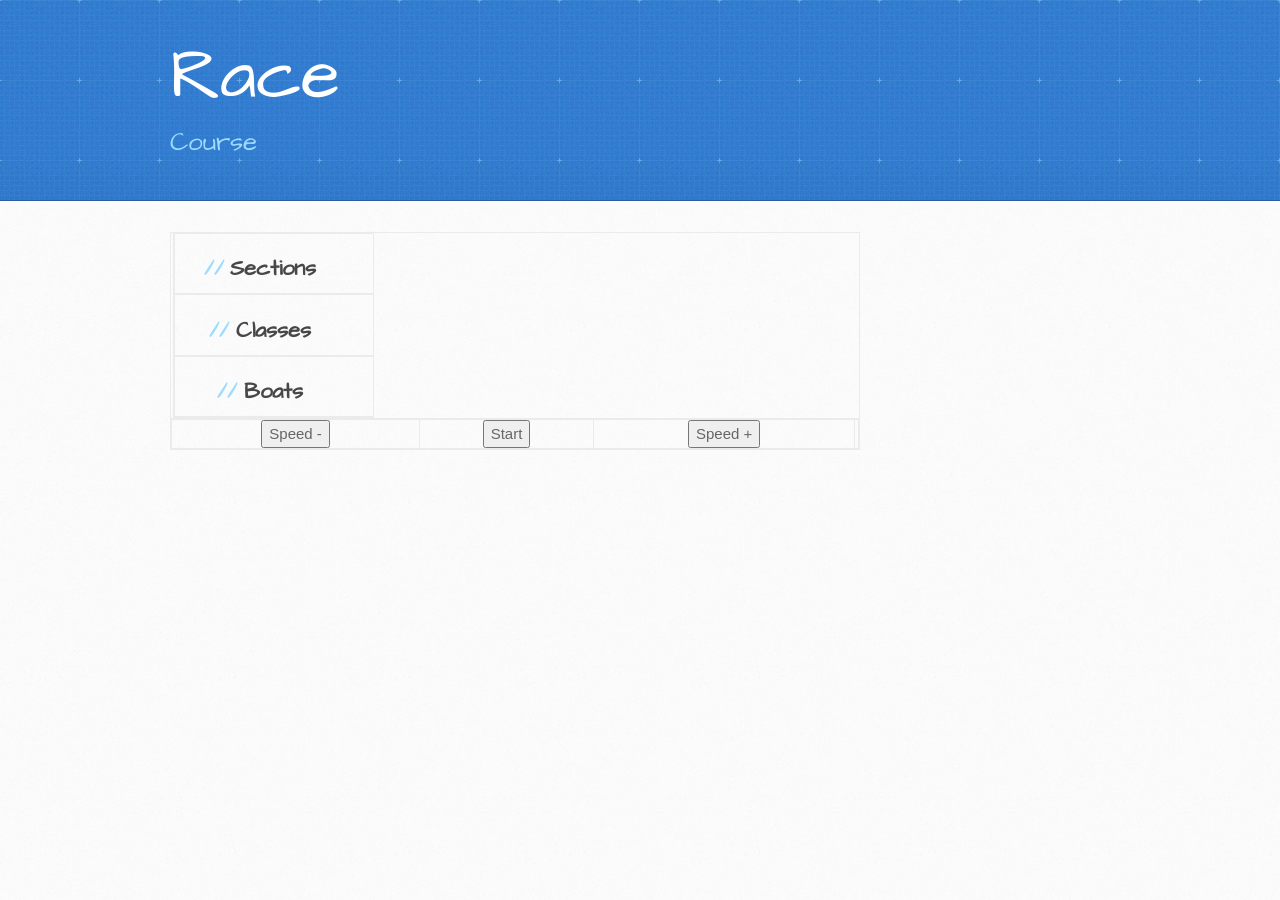
<file: races/2016-05-18/index.html>
<!DOCTYPE html>
<html>
   <head>
      <script src="https://d3js.org/d3.v3.min.js"></script>	
	  <meta charset='utf-8'>
      <meta http-equiv="X-UA-Compatible" content="chrome=1">
      <meta name="viewport" content="width=device-width, initial-scale=1, maximum-scale=1">
      <link href='https://fonts.googleapis.com/css?family=Architects+Daughter' rel='stylesheet' type='text/css'>
      <link rel="stylesheet" type="text/css" href="../../stylesheets/stylesheet.css" media="screen">
      <link rel="stylesheet" type="text/css" href="../../stylesheets/github-light.css" media="screen">
      <link rel="stylesheet" type="text/css" href="../../stylesheets/print.css" media="print">
      <link rel="stylesheet" type="text/css" href="../../stylesheets/d3.slider.css" /> 
      <link rel="stylesheet" type="text/css" href="../../stylesheets/page.css" />
	  
	  <!--[if lt IE 9]>
      <script src="//html5shiv.googlecode.com/svn/trunk/html5.js"></script>
      <![endif]-->
	  <title></title>
   </head>
   <meta charset="utf-8">
   <style>
      
      svg {
      font: 10px sans-serif;
      shape-rendering: crispEdges;
      }
      rect {
      fill: #ddd;
      }
      .axis path,
      .axis line {
      fill: none;
      stroke: #fff;
      }
   </style>
   <body>
      <header>
        <div class="inner">
          <h1>Race</h1>
          <h2>Course</h2>
        </div>
      </header>
      <script type="text/javascript" src="../../javascripts/d3.slider.js"></script>
      <script type="text/javascript" src="../../javascripts/chart.js"></script>
      <div id="content-wrapper">
      <div class="inner clearfix">
        <section id="main-content">
		<table class="center">
        <tr>
          <td>
            <div id="chart"></div>
          </td>
          <td>
            <table style="border: 1px solid black; table-layout: fixed; width: 200px;">
                <tr>
                    <td><h2>Sections</h2></td>
                </tr>
                <tr>
                    <td><div id="sections"></div></td>
                </tr>
                <tr>
                  <td><h2>Classes</h2></td>
                </tr>
                <tr>
                    <td><div id="classes"></div></td>
                </tr>
                <tr>
                  <td><h2>Boats</h2></td>
                </tr>
                <tr>
                    <td><div id="boats"></div></td>
                </tr>
            </table>
          </td>
        </tr>
        <tr>
            <td colspan="2">
                <table>
                    <tr>
                        <td>
                            <div id="slowdiv"><button id="slowbtn" onClick="SlowSpeed()">Speed -</button>
                            </div>
                        </td>
                        <td>
                            <div id="startdiv"><button id="startbtn" onClick="ToogleTimer()">Start</button></div>
                        </td>
                        <td>
                            <div id="slowdiv"><button id="slowbtn" onClick="AccelerateSpeed()">Speed +</button></div>
                        </td>
                        <td></td>
                    </tr>
                </table>
                <div id="slider"></div>
            </td>
        </tr>
      </table>
	  </section>
      </div>
    </div>
   </body>
</html>
</file>
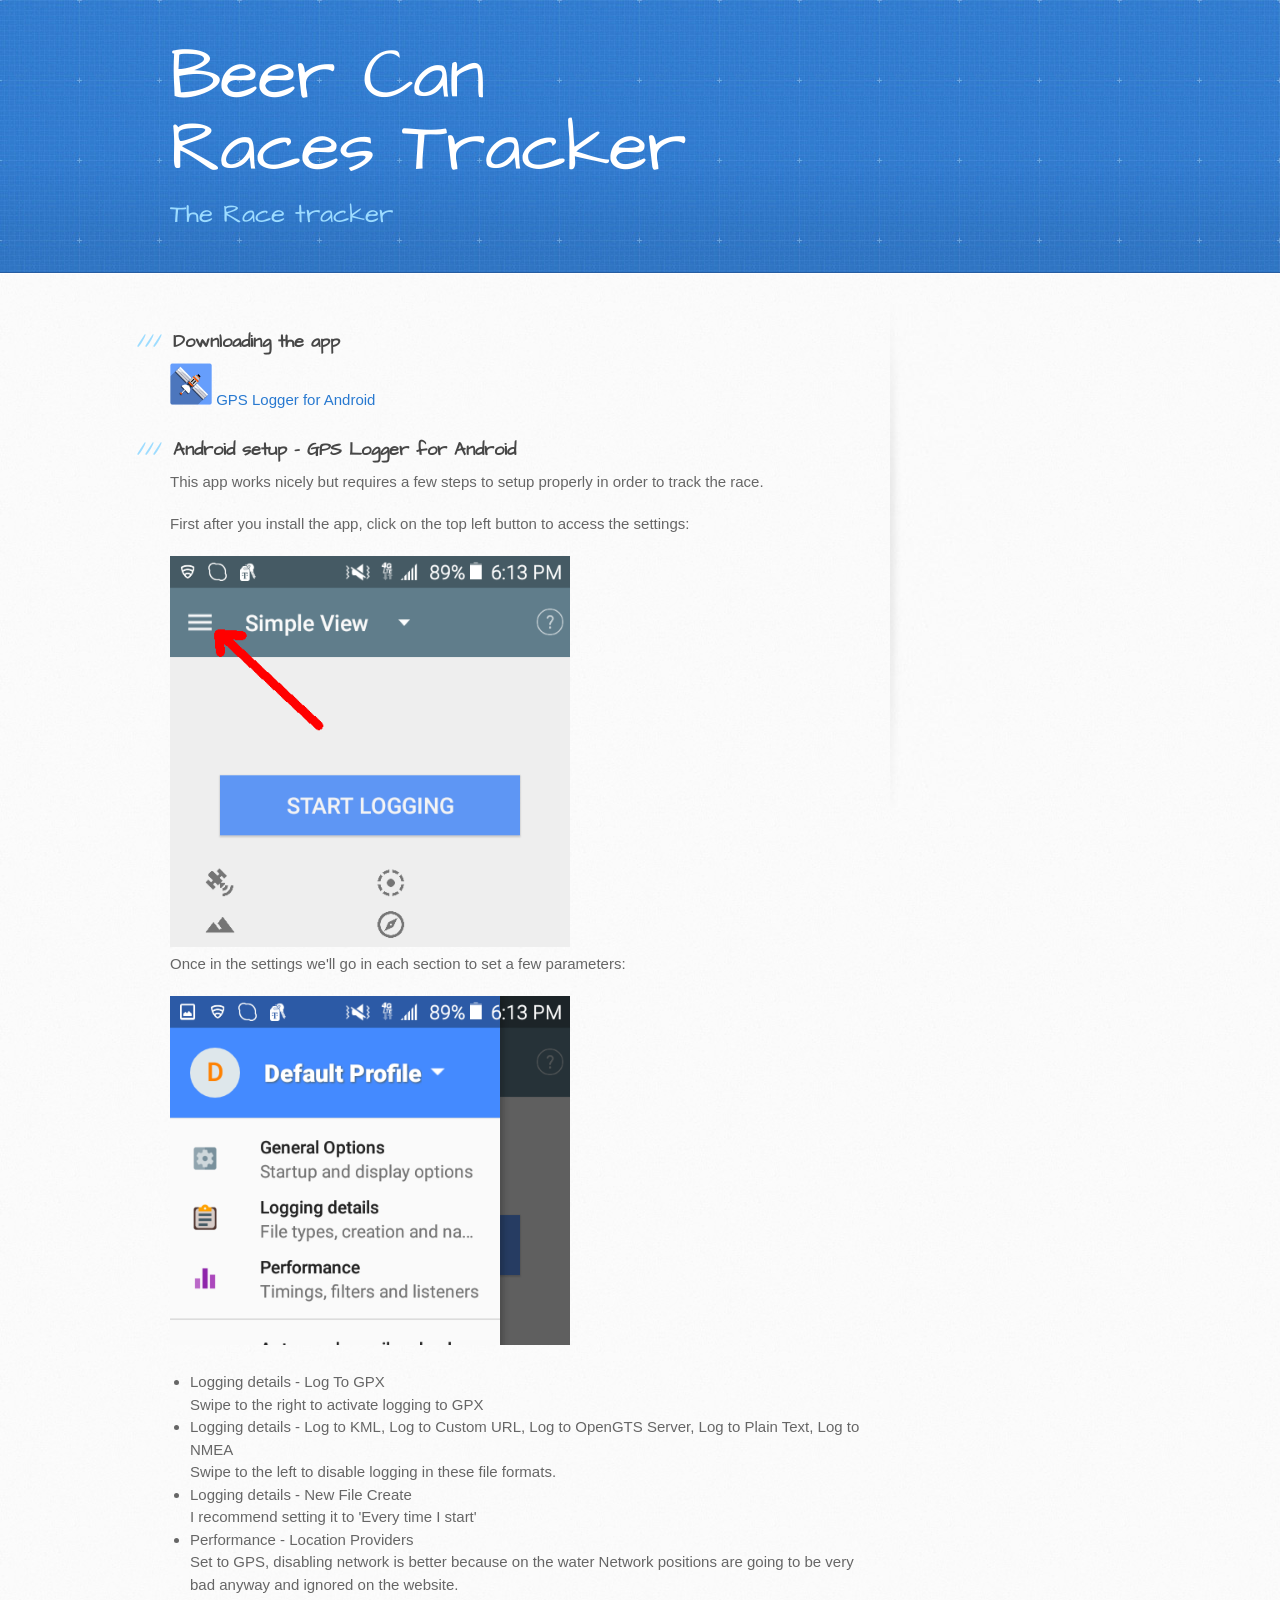
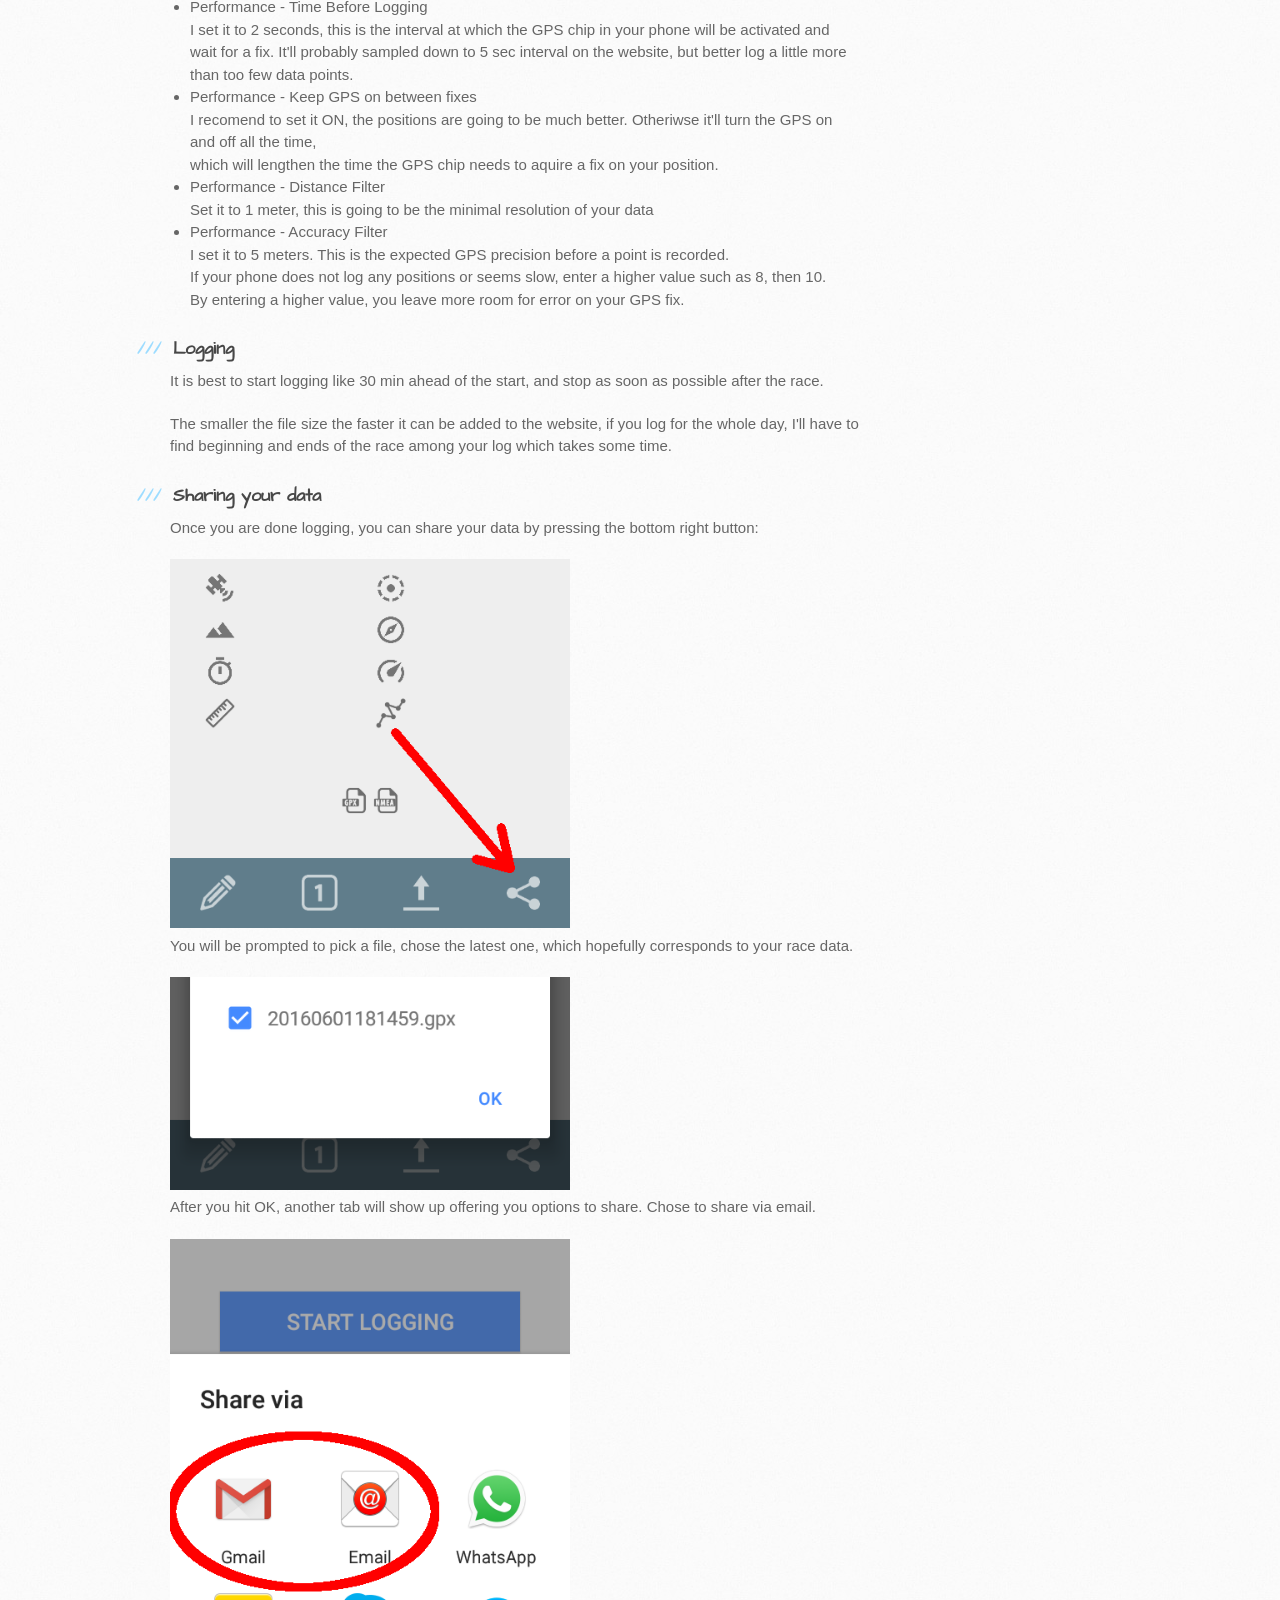
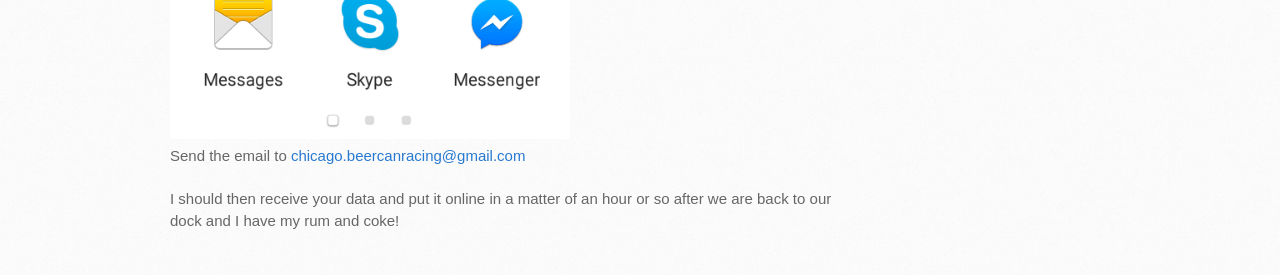
<file: android.html>
<!DOCTYPE html>
<html>
    <head>
        <meta charset='utf-8'>
        <meta http-equiv="X-UA-Compatible" content="chrome=1">
        <meta name="viewport" content="width=device-width, initial-scale=1, maximum-scale=1">
        <link href='https://fonts.googleapis.com/css?family=Architects+Daughter' rel='stylesheet' type='text/css'>
        <link rel="stylesheet" type="text/css" href="stylesheets/stylesheet.css" media="screen">
        <link rel="stylesheet" type="text/css" href="stylesheets/github-light.css" media="screen">
        <link rel="stylesheet" type="text/css" href="stylesheets/print.css" media="print">

        <!--[if lt IE 9]>
        <script src="//html5shiv.googlecode.com/svn/trunk/html5.js"></script>
        <![endif]-->

        <title>Beer Can Races Tracker by chicago-beercanracing</title>
    </head>

    <body>
        <header>
            <div class="inner">
                <h1>Beer Can Races Tracker</h1>
                <h2>The Race tracker</h2>
            </div>
        </header>

        <div id="content-wrapper">
            <div class="inner clearfix">
                <section id="main-content">
                    <h3>
                      <a id="welcome-to-the-chicago-beer-can-races-tracker" class="anchor" href="#welcome-to-the-chicago-beer-$
                        <span aria-hidden="true" class="octicon octicon-link"></span>
                      </a>Downloading the app
                    </h3>
                    <p><a href="https://play.google.com/store/apps/details?id=com.mendhak.gpslogger&hl=en"><img src="images/trackForAndroid.webp" height="42" width="42"> GPS Logger for Android</a></p>                                                                                   
                    <h3>
                        <a id="welcome-to-the-chicago-beer-can-races-tracker" class="anchor" href="#welcome-to-the-chicago-beer-can-races-tracker" aria-hidden="true">
                            <span aria-hidden="true" class="octicon octicon-link"></span>
                        </a>Android setup - GPS Logger for Android
                    </h3>
                    <p>This app works nicely but requires a few steps to setup properly in order to track the race.</p>
                    <p>First after you install the app, click on the top left button to access the settings:</p>
                    <img src="images/android-main.png" width="400px" alt="top left button">
                    <p>Once in the settings we'll go in each section to set a few parameters:</p>
                    <img src="images/android-menu.png" width="400px" alt="settings menu">
                    <p>
                        <ul>
                            <li>Logging details - Log To GPX<br>
                            Swipe to the right to activate logging to GPX</li>
                            <li>Logging details - Log to KML, Log to Custom URL, Log to OpenGTS Server, Log to Plain Text, Log to NMEA<br>
                            Swipe to the left to disable logging in these file formats.</li>
                            <li>Logging details - New File Create<br>
                            I recommend setting it to 'Every time I start'</li>
                            <li>Performance - Location Providers<br>
                            Set to GPS, disabling network is better because on the water Network positions are going to be very bad anyway and ignored on the website.</li>
                            <li>Performance - Time Before Logging<br>
                            I set it to 2 seconds, this is the interval at which the GPS chip in your phone will be activated and wait for a fix.
                            It'll probably sampled down to 5 sec interval on the website, but better log a little more than too few data points. </li>
                            <li>Performance - Keep GPS on between fixes<br>
                            I recomend to set it ON, the positions are going to be much better. Otheriwse it'll turn the GPS on and off all the time, <br>which will lengthen the time the GPS chip needs to aquire a fix on your position.</li>
                            <li>Performance - Distance Filter<br>
                            Set it to 1 meter, this is going to be the minimal resolution of your data</li>
                            <li>Performance - Accuracy Filter<br>
                                I set it to 5 meters. This is the expected GPS precision before a point is recorded.<br>
                                If your phone does not log any positions or seems slow, enter a higher value such as 8, then 10.<br>
                                By entering a higher value, you leave more room for error on your GPS fix.
                            </li>
                        </ul>
                    </p>
                    <h3>
                        <a id="welcome-to-the-chicago-beer-can-races-tracker" class="anchor" href="#welcome-to-the-chicago-beer-can-races-tracker" aria-hidden="true">
                            <span aria-hidden="true" class="octicon octicon-link"></span>
                        </a>Logging
                    </h3>
                    <p>It is best to start logging like 30 min ahead of the start, and stop as soon as possible after the race.</p>
                    <p>The smaller the file size the faster it can be added to the website, if you log for the whole day, I'll have to find beginning and ends of the race among your log which takes some time.</a>
                    <h3>
                        <a id="welcome-to-the-chicago-beer-can-races-tracker" class="anchor" href="#welcome-to-the-chicago-beer-can-races-tracker" aria-hidden="true">
                            <span aria-hidden="true" class="octicon octicon-link"></span>
                        </a>Sharing your data
                    </h3>
                    <p>Once you are done logging, you can share your data by pressing the bottom right button:</p>
                    <img src="images/android-share.png" width="400px" alt="Share Button">
                    <p>You will be prompted to pick a file, chose the latest one, which hopefully corresponds to your race data.</p>
                    <img src="images/android-pickfile.png" width="400px" alt="File Picking">
                    <p>After you hit OK, another tab will show up offering you options to share. Chose to share via email.</p>
                    <img src="images/android-email.png" width="400px" alt="Email Send">
                    <p>Send the email to <a href="mailto:chicago.beercanracing@gmail.com">chicago.beercanracing@gmail.com</a>
                    <p>I should then receive your data and put it online in a matter of an hour or so after we are back to our dock and I have my rum and coke!</p>                                               
                  </section>
                <aside id="sidebar"></aside>
            </div>
        </div>
    </body>
</html>
</file>
<file: stylesheets/github-light.css>
/*
The MIT License (MIT)

Copyright (c) 2015 GitHub, Inc.

Permission is hereby granted, free of charge, to any person obtaining a copy
of this software and associated documentation files (the "Software"), to deal
in the Software without restriction, including without limitation the rights
to use, copy, modify, merge, publish, distribute, sublicense, and/or sell
copies of the Software, and to permit persons to whom the Software is
furnished to do so, subject to the following conditions:

The above copyright notice and this permission notice shall be included in all
copies or substantial portions of the Software.

THE SOFTWARE IS PROVIDED "AS IS", WITHOUT WARRANTY OF ANY KIND, EXPRESS OR
IMPLIED, INCLUDING BUT NOT LIMITED TO THE WARRANTIES OF MERCHANTABILITY,
FITNESS FOR A PARTICULAR PURPOSE AND NONINFRINGEMENT. IN NO EVENT SHALL THE
AUTHORS OR COPYRIGHT HOLDERS BE LIABLE FOR ANY CLAIM, DAMAGES OR OTHER
LIABILITY, WHETHER IN AN ACTION OF CONTRACT, TORT OR OTHERWISE, ARISING FROM,
OUT OF OR IN CONNECTION WITH THE SOFTWARE OR THE USE OR OTHER DEALINGS IN THE
SOFTWARE.

*/

.pl-c /* comment */ {
  color: #969896;
}

.pl-c1      /* constant, markup.raw, meta.diff.header, meta.module-reference, meta.property-name, support, support.constant, support.variable, variable.other.constant */,
.pl-s .pl-v /* string variable */ {
  color: #0086b3;
}

.pl-e  /* entity */,
.pl-en /* entity.name */ {
  color: #795da3;
}

.pl-s .pl-s1 /* string source */,
.pl-smi      /* storage.modifier.import, storage.modifier.package, storage.type.java, variable.other, variable.parameter.function */ {
  color: #333;
}

.pl-ent /* entity.name.tag */ {
  color: #63a35c;
}

.pl-k /* keyword, storage, storage.type */ {
  color: #a71d5d;
}

.pl-pds              /* punctuation.definition.string, string.regexp.character-class */,
.pl-s                /* string */,
.pl-s .pl-pse .pl-s1 /* string punctuation.section.embedded source */,
.pl-sr               /* string.regexp */,
.pl-sr .pl-cce       /* string.regexp constant.character.escape */,
.pl-sr .pl-sra       /* string.regexp string.regexp.arbitrary-repitition */,
.pl-sr .pl-sre       /* string.regexp source.ruby.embedded */ {
  color: #183691;
}

.pl-v /* variable */ {
  color: #ed6a43;
}

.pl-id /* invalid.deprecated */ {
  color: #b52a1d;
}

.pl-ii /* invalid.illegal */ {
  background-color: #b52a1d;
  color: #f8f8f8;
}

.pl-sr .pl-cce /* string.regexp constant.character.escape */ {
  color: #63a35c;
  font-weight: bold;
}

.pl-ml /* markup.list */ {
  color: #693a17;
}

.pl-mh        /* markup.heading */,
.pl-mh .pl-en /* markup.heading entity.name */,
.pl-ms        /* meta.separator */ {
  color: #1d3e81;
  font-weight: bold;
}

.pl-mq /* markup.quote */ {
  color: #008080;
}

.pl-mi /* markup.italic */ {
  color: #333;
  font-style: italic;
}

.pl-mb /* markup.bold */ {
  color: #333;
  font-weight: bold;
}

.pl-md /* markup.deleted, meta.diff.header.from-file */ {
  background-color: #ffecec;
  color: #bd2c00;
}

.pl-mi1 /* markup.inserted, meta.diff.header.to-file */ {
  background-color: #eaffea;
  color: #55a532;
}

.pl-mdr /* meta.diff.range */ {
  color: #795da3;
  font-weight: bold;
}

.pl-mo /* meta.output */ {
  color: #1d3e81;
}
</file>
<file: stylesheets/print.css>
html, body, div, span, applet, object, iframe,
h1, h2, h3, h4, h5, h6, p, blockquote, pre,
a, abbr, acronym, address, big, cite, code,
del, dfn, em, img, ins, kbd, q, s, samp,
small, strike, strong, sub, sup, tt, var,
b, u, i, center,
dl, dt, dd, ol, ul, li,
fieldset, form, label, legend,
table, caption, tbody, tfoot, thead, tr, th, td,
article, aside, canvas, details, embed,
figure, figcaption, footer, header, hgroup,
menu, nav, output, ruby, section, summary,
time, mark, audio, video {
  padding: 0;
  margin: 0;
  font: inherit;
  font-size: 100%;
  vertical-align: baseline;
  border: 0;
}
/* HTML5 display-role reset for older browsers */
article, aside, details, figcaption, figure,
footer, header, hgroup, menu, nav, section {
  display: block;
}
body {
  line-height: 1;
}
ol, ul {
  list-style: none;
}
blockquote, q {
  quotes: none;
}
blockquote:before, blockquote:after,
q:before, q:after {
  content: '';
  content: none;
}
table {
  border-spacing: 0;
  border-collapse: collapse;
}
body {
  font-family: 'Helvetica Neue', Helvetica, Arial, serif;
  font-size: 13px;
  line-height: 1.5;
  color: #000;
}

a {
  font-weight: bold;
  color: #d5000d;
}

header {
  padding-top: 35px;
  padding-bottom: 10px;
}

header h1 {
  font-size: 48px;
  font-weight: bold;
  line-height: 1.2;
  color: #303030;
  letter-spacing: -1px;
}

header h2 {
  font-size: 24px;
  font-weight: normal;
  line-height: 1.3;
  color: #aaa;
  letter-spacing: -1px;
}
#downloads {
  display: none;
}
#main_content {
  padding-top: 20px;
}

code, pre {
  margin-bottom: 30px;
  font-family: Monaco, "Bitstream Vera Sans Mono", "Lucida Console", Terminal;
  font-size: 12px;
  color: #222;
}

code {
  padding: 0 3px;
}

pre {
  padding: 20px;
  overflow: auto;
  border: solid 1px #ddd;
}
pre code {
  padding: 0;
}

ul, ol, dl {
  margin-bottom: 20px;
}


/* COMMON STYLES */

table {
  width: 100%;
  border: 1px solid #ebebeb;
}

th {
  font-weight: 500;
}

td {
  font-weight: 300;
  text-align: center;
  border: 1px solid #ebebeb;
}

form {
  padding: 20px;
  background: #f2f2f2;

}


/* GENERAL ELEMENT TYPE STYLES */

h1 {
  font-size: 2.8em;
}

h2 {
  margin-bottom: 8px;
  font-size: 22px;
  font-weight: bold;
  color: #303030;
}

h3 {
  margin-bottom: 8px;
  font-size: 18px;
  font-weight: bold;
  color: #d5000d;
}

h4 {
  font-size: 16px;
  font-weight: bold;
  color: #303030;
}

h5 {
  font-size: 1em;
  color: #303030;
}

h6 {
  font-size: .8em;
  color: #303030;
}

p {
  margin-bottom: 20px;
  font-weight: 300;
}

a {
  text-decoration: none;
}

p a {
  font-weight: 400;
}

blockquote {
  padding: 0 0 0 30px;
  margin-bottom: 20px;
  font-size: 1.6em;
  border-left: 10px solid #e9e9e9;
}

ul li {
  padding-left: 20px;
  list-style-position: inside;
  list-style: disc;
}

ol li {
  padding-left: 3px;
  list-style-position: inside;
  list-style: decimal;
}

dl dd {
  font-style: italic;
  font-weight: 100;
}

footer {
  padding-top: 20px;
  padding-bottom: 30px;
  margin-top: 40px;
  font-size: 13px;
  color: #aaa;
}

footer a {
  color: #666;
}

/* MISC */
.clearfix:after {
  display: block;
  height: 0;
  clear: both;
  visibility: hidden;
  content: '.';
}

.clearfix {display: inline-block;}
* html .clearfix {height: 1%;}
.clearfix {display: block;}
</file>
<file: stylesheets/d3.slider.css>
.d3-slider {
    position: relative;
    font-family: Verdana,Arial,sans-serif;
    font-size: 1.1em;
    border: 1px solid #aaaaaa;
    z-index: 2;
}

.d3-slider-horizontal {
    height: .8em;
}  

.d3-slider-vertical {
    width: .8em;
    height: 100px;
}      

.d3-slider-handle {
    position: absolute;
    width: 1.2em;
    height: 1.2em;
    border: 1px solid #d3d3d3;
    border-radius: 4px;
    background: #eee;
    background: linear-gradient(to bottom, #eee 0%, #ddd 100%);
    z-index: 3;
}

.d3-slider-handle:hover {
    border: 1px solid #999999;
}

.d3-slider-horizontal .d3-slider-handle {
    top: -.3em;
    margin-left: -.6em;
}

.d3-slider-axis {
    position: relative;
    z-index: 1;    
}

.d3-slider-axis-bottom {
    top: .8em;
}

.d3-slider-axis-right {
    left: .8em;
}

.d3-slider-axis path {
    stroke-width: 0;
    fill: none;
}

.d3-slider-axis line {
    fill: none;
    stroke: #aaa;
    shape-rendering: crispEdges;
}

.d3-slider-axis text {
    font-size: 11px;
}

.d3-slider-vertical .d3-slider-handle {
    left: -.25em;
    margin-left: 0;
    margin-bottom: -.6em;      
}
</file>
<file: stylesheets/page.css>
table.center {
    margin-left:auto; 
    margin-right:auto;
}
</file>
<file: stylesheets/stylesheet.css>
/*! normalize.css v3.0.2 | MIT License | git.io/normalize */

/**
 * 1. Set default font family to sans-serif.
 * 2. Prevent iOS text size adjust after orientation change, without disabling
 *    user zoom.
 */

html {
  font-family: sans-serif; /* 1 */
  -webkit-text-size-adjust: 100%; /* 2 */
  -ms-text-size-adjust: 100%; /* 2 */
}

/**
 * Remove default margin.
 */

body {
  margin: 0;
}

/* HTML5 display definitions
   ========================================================================== */

/**
 * Correct `block` display not defined for any HTML5 element in IE 8/9.
 * Correct `block` display not defined for `details` or `summary` in IE 10/11
 * and Firefox.
 * Correct `block` display not defined for `main` in IE 11.
 */

article,
aside,
details,
figcaption,
figure,
footer,
header,
hgroup,
main,
menu,
nav,
section,
summary {
  display: block;
}

/**
 * 1. Correct `inline-block` display not defined in IE 8/9.
 * 2. Normalize vertical alignment of `progress` in Chrome, Firefox, and Opera.
 */

audio,
canvas,
progress,
video {
  display: inline-block; /* 1 */
  vertical-align: baseline; /* 2 */
}

/**
 * Prevent modern browsers from displaying `audio` without controls.
 * Remove excess height in iOS 5 devices.
 */

audio:not([controls]) {
  display: none;
  height: 0;
}

/**
 * Address `[hidden]` styling not present in IE 8/9/10.
 * Hide the `template` element in IE 8/9/11, Safari, and Firefox < 22.
 */

[hidden],
template {
  display: none;
}

/* Links
   ========================================================================== */

/**
 * Remove the gray background color from active links in IE 10.
 */

a {
  background-color: transparent;
}

/**
 * Improve readability when focused and also mouse hovered in all browsers.
 */

a:active,
a:hover {
  outline: 0;
}

/* Text-level semantics
   ========================================================================== */

/**
 * Address styling not present in IE 8/9/10/11, Safari, and Chrome.
 */

abbr[title] {
  border-bottom: 1px dotted;
}

/**
 * Address style set to `bolder` in Firefox 4+, Safari, and Chrome.
 */

b,
strong {
  font-weight: bold;
}

/**
 * Address styling not present in Safari and Chrome.
 */

dfn {
  font-style: italic;
}

/**
 * Address variable `h1` font-size and margin within `section` and `article`
 * contexts in Firefox 4+, Safari, and Chrome.
 */

h1 {
  margin: 0.67em 0;
  font-size: 2em;
}

/**
 * Address styling not present in IE 8/9.
 */

mark {
  color: #000;
  background: #ff0;
}

/**
 * Address inconsistent and variable font size in all browsers.
 */

small {
  font-size: 80%;
}

/**
 * Prevent `sub` and `sup` affecting `line-height` in all browsers.
 */

sub,
sup {
  position: relative;
  font-size: 75%;
  line-height: 0;
  vertical-align: baseline;
}

sup {
  top: -0.5em;
}

sub {
  bottom: -0.25em;
}

/* Embedded content
   ========================================================================== */

/**
 * Remove border when inside `a` element in IE 8/9/10.
 */

img {
  border: 0;
}

/**
 * Correct overflow not hidden in IE 9/10/11.
 */

svg:not(:root) {
  overflow: hidden;
}

/* Grouping content
   ========================================================================== */

/**
 * Address margin not present in IE 8/9 and Safari.
 */

figure {
  margin: 1em 40px;
}

/**
 * Address differences between Firefox and other browsers.
 */

hr {
  height: 0;
  -moz-box-sizing: content-box;
  box-sizing: content-box;
}

/**
 * Contain overflow in all browsers.
 */

pre {
  overflow: auto;
}

/**
 * Address odd `em`-unit font size rendering in all browsers.
 */

code,
kbd,
pre,
samp {
  font-family: monospace, monospace;
  font-size: 1em;
}

/* Forms
   ========================================================================== */

/**
 * Known limitation: by default, Chrome and Safari on OS X allow very limited
 * styling of `select`, unless a `border` property is set.
 */

/**
 * 1. Correct color not being inherited.
 *    Known issue: affects color of disabled elements.
 * 2. Correct font properties not being inherited.
 * 3. Address margins set differently in Firefox 4+, Safari, and Chrome.
 */

button,
input,
optgroup,
select,
textarea {
  margin: 0; /* 3 */
  font: inherit; /* 2 */
  color: inherit; /* 1 */
}

/**
 * Address `overflow` set to `hidden` in IE 8/9/10/11.
 */

button {
  overflow: visible;
}

/**
 * Address inconsistent `text-transform` inheritance for `button` and `select`.
 * All other form control elements do not inherit `text-transform` values.
 * Correct `button` style inheritance in Firefox, IE 8/9/10/11, and Opera.
 * Correct `select` style inheritance in Firefox.
 */

button,
select {
  text-transform: none;
}

/**
 * 1. Avoid the WebKit bug in Android 4.0.* where (2) destroys native `audio`
 *    and `video` controls.
 * 2. Correct inability to style clickable `input` types in iOS.
 * 3. Improve usability and consistency of cursor style between image-type
 *    `input` and others.
 */

button,
html input[type="button"], /* 1 */
input[type="reset"],
input[type="submit"] {
  -webkit-appearance: button; /* 2 */
  cursor: pointer; /* 3 */
}

/**
 * Re-set default cursor for disabled elements.
 */

button[disabled],
html input[disabled] {
  cursor: default;
}

/**
 * Remove inner padding and border in Firefox 4+.
 */

button::-moz-focus-inner,
input::-moz-focus-inner {
  padding: 0;
  border: 0;
}

/**
 * Address Firefox 4+ setting `line-height` on `input` using `!important` in
 * the UA stylesheet.
 */

input {
  line-height: normal;
}

/**
 * It's recommended that you don't attempt to style these elements.
 * Firefox's implementation doesn't respect box-sizing, padding, or width.
 *
 * 1. Address box sizing set to `content-box` in IE 8/9/10.
 * 2. Remove excess padding in IE 8/9/10.
 */

input[type="checkbox"],
input[type="radio"] {
  box-sizing: border-box; /* 1 */
  padding: 0; /* 2 */
}

/**
 * Fix the cursor style for Chrome's increment/decrement buttons. For certain
 * `font-size` values of the `input`, it causes the cursor style of the
 * decrement button to change from `default` to `text`.
 */

input[type="number"]::-webkit-inner-spin-button,
input[type="number"]::-webkit-outer-spin-button {
  height: auto;
}

/**
 * 1. Address `appearance` set to `searchfield` in Safari and Chrome.
 * 2. Address `box-sizing` set to `border-box` in Safari and Chrome
 *    (include `-moz` to future-proof).
 */

input[type="search"] {
  -webkit-box-sizing: content-box; /* 2 */
  -moz-box-sizing: content-box;
  box-sizing: content-box;
  -webkit-appearance: textfield; /* 1 */
}

/**
 * Remove inner padding and search cancel button in Safari and Chrome on OS X.
 * Safari (but not Chrome) clips the cancel button when the search input has
 * padding (and `textfield` appearance).
 */

input[type="search"]::-webkit-search-cancel-button,
input[type="search"]::-webkit-search-decoration {
  -webkit-appearance: none;
}

/**
 * Define consistent border, margin, and padding.
 */

fieldset {
  padding: 0.35em 0.625em 0.75em;
  margin: 0 2px;
  border: 1px solid #c0c0c0;
}

/**
 * 1. Correct `color` not being inherited in IE 8/9/10/11.
 * 2. Remove padding so people aren't caught out if they zero out fieldsets.
 */

legend {
  padding: 0; /* 2 */
  border: 0; /* 1 */
}

/**
 * Remove default vertical scrollbar in IE 8/9/10/11.
 */

textarea {
  overflow: auto;
}

/**
 * Don't inherit the `font-weight` (applied by a rule above).
 * NOTE: the default cannot safely be changed in Chrome and Safari on OS X.
 */

optgroup {
  font-weight: bold;
}

/* Tables
   ========================================================================== */

/**
 * Remove most spacing between table cells.
 */

table {
  border-spacing: 0;
  border-collapse: collapse;
}

td,
th {
  padding: 0;
}

/* LAYOUT STYLES */
body {
  font-family: 'Helvetica Neue', Helvetica, Arial, serif;
  font-size: 15px;
  font-weight: 400;
  line-height: 1.5;
  color: #666;
  background: #fafafa url(../images/body-bg.jpg) 0 0 repeat;
}

p {
  margin-top: 0;
}

a {
  color: #2879d0;
}
a:hover {
  color: #2268b2;
}

header {
  padding-top: 40px;
  padding-bottom: 40px;
  font-family: 'Architects Daughter', 'Helvetica Neue', Helvetica, Arial, serif;
  background: #2e7bcf url(../images/header-bg.jpg) 0 0 repeat-x;
  border-bottom: solid 1px #275da1;
}

header h1 {
  width: 540px;
  margin-top: 0;
  margin-bottom: 0.2em;
  font-size: 72px;
  font-weight: normal;
  line-height: 1;
  color: #fff;
  letter-spacing: -1px;
}

header h2 {
  width: 540px;
  margin-top: 0;
  margin-bottom: 0;
  font-size: 26px;
  font-weight: normal;
  line-height: 1.3;
  color: #9ddcff;
  letter-spacing: 0;
}

.inner {
  position: relative;
  width: 940px;
  margin: 0 auto;
}

#content-wrapper {
  padding-top: 30px;
  border-top: solid 1px #fff;
}

#main-content {
  float: left;
  width: 690px;
}

#main-content img {
  max-width: 100%;
}

aside#sidebar {
  float: right;
  width: 200px;
  min-height: 504px;
  padding-left: 20px;
  font-size: 12px;
  line-height: 1.3;
  background: transparent url(../images/sidebar-bg.jpg) 0 0 no-repeat;
}

aside#sidebar p.repo-owner,
aside#sidebar p.repo-owner a {
  font-weight: bold;
}

#downloads {
  margin-bottom: 40px;
}

a.button {
  width: 134px;
  height: 58px;
  padding-top: 22px;
  padding-left: 68px;
  font-family: 'Architects Daughter', 'Helvetica Neue', Helvetica, Arial, serif;
  font-size: 23px;
  line-height: 1.2;
  color: #fff;
}
a.button small {
  display: block;
  font-size: 11px;
}
header a.button {
  position: absolute;
  top: 0;
  right: 0;
  background: transparent url(../images/github-button.png) 0 0 no-repeat;
}
aside a.button {
  display: block;
  width: 138px;
  padding-left: 64px;
  margin-bottom: 20px;
  font-size: 21px;
  background: transparent url(../images/download-button.png) 0 0 no-repeat;
}

code, pre {
  margin-bottom: 30px;
  font-family: Monaco, "Bitstream Vera Sans Mono", "Lucida Console", Terminal, monospace;
  font-size: 13px;
  color: #222;
}

code {
  padding: 0 3px;
  background-color: #f2f8fc;
  border: solid 1px #dbe7f3;
}

pre {
  padding: 20px;
  overflow: auto;
  text-shadow: none;
  background: #fff;
  border: solid 1px #f2f2f2;
}
pre code {
  padding: 0;
  color: #2879d0;
  background-color: #fff;
  border: none;
}

ul, ol, dl {
  margin-bottom: 20px;
}


/* COMMON STYLES */

hr {
  height: 0;
  margin-top: 1em;
  margin-bottom: 1em;
  border: 0;
  border-top: solid 1px #ddd;
}

table {
  width: 100%;
  border: 1px solid #ebebeb;
}

th {
  font-weight: 500;
}

td {
  font-weight: 300;
  text-align: center;
  border: 1px solid #ebebeb;
}

form {
  padding: 20px;
  background: #f2f2f2;

}


/* GENERAL ELEMENT TYPE STYLES */

#main-content h1 {
  margin-top: 0;
  margin-bottom: 0;
  font-family: 'Architects Daughter', 'Helvetica Neue', Helvetica, Arial, serif;
  font-size: 2.8em;
  font-weight: normal;
  color: #474747;
  text-indent: 6px;
  letter-spacing: -1px;
}

#main-content h1:before {
  padding-right: 0.3em;
  margin-left: -0.9em;
  color: #9ddcff;
  content: "/";
}

#main-content h2 {
  margin-bottom: 8px;
  font-family: 'Architects Daughter', 'Helvetica Neue', Helvetica, Arial, serif;
  font-size: 22px;
  font-weight: bold;
  color: #474747;
  text-indent: 4px;
}
#main-content h2:before {
  padding-right: 0.3em;
  margin-left: -1.5em;
  content: "//";
  color: #9ddcff;
}

#main-content h3 {
  margin-top: 24px;
  margin-bottom: 8px;
  font-family: 'Architects Daughter', 'Helvetica Neue', Helvetica, Arial, serif;
  font-size: 18px;
  font-weight: bold;
  color: #474747;
  text-indent: 3px;
}

#main-content h3:before {
  padding-right: 0.3em;
  margin-left: -2em;
  content: "///";
  color: #9ddcff;
}

#main-content h4 {
  margin-bottom: 8px;
  font-family: 'Architects Daughter', 'Helvetica Neue', Helvetica, Arial, serif;
  font-size: 15px;
  font-weight: bold;
  color: #474747;
  text-indent: 3px;
}

h4:before {
  padding-right: 0.3em;
  margin-left: -2.8em;
  content: "////";
  color: #9ddcff;
}

#main-content h5 {
  margin-bottom: 8px;
  font-family: 'Architects Daughter', 'Helvetica Neue', Helvetica, Arial, serif;
  font-size: 14px;
  color: #474747;
  text-indent: 3px;
}
h5:before {
  padding-right: 0.3em;
  margin-left: -3.2em;
  content: "/////";
  color: #9ddcff;
}

#main-content h6 {
  margin-bottom: 8px;
  font-family: 'Architects Daughter', 'Helvetica Neue', Helvetica, Arial, serif;
  font-size: .8em;
  color: #474747;
  text-indent: 3px;
}
h6:before {
  padding-right: 0.3em;
  margin-left: -3.7em;
  content: "//////";
  color: #9ddcff;
}

p {
  margin-bottom: 20px;
}

a {
  text-decoration: none;
}

p a {
  font-weight: 400;
}

blockquote {
  padding: 0 0 0 30px;
  margin-bottom: 20px;
  font-size: 1.6em;
  border-left: 10px solid #e9e9e9;
}

ul {
  list-style-position: inside;
  list-style: disc;
  padding-left: 20px;
}

ol {
  list-style-position: inside;
  list-style: decimal;
  padding-left: 3px;
}

dl dd {
  font-style: italic;
  font-weight: 100;
}

footer {
  padding-top: 20px;
  padding-bottom: 30px;
  margin-top: 40px;
  font-size: 13px;
  color: #aaa;
  background: transparent url('../images/hr.png') 0 0 no-repeat;
}

footer a {
  color: #666;
}
footer a:hover {
  color: #444;
}

/* MISC */
.clearfix:after {
  display: block;
  height: 0;
  clear: both;
  visibility: hidden;
  content: '.';
}

.clearfix {display: inline-block;}
* html .clearfix {height: 1%;}
.clearfix {display: block;}

/* #Media Queries
================================================== */

/* Smaller than standard 960 (devices and browsers) */
@media only screen and (max-width: 959px) { }

/* Tablet Portrait size to standard 960 (devices and browsers) */
@media only screen and (min-width: 768px) and (max-width: 959px) {
  .inner {
    width: 740px;
  }
  header h1, header h2 {
    width: 340px;
  }
  header h1 {
    font-size: 60px;
  }
  header h2 {
    font-size: 30px;
  }
  #main-content {
    width: 490px;
  }
  #main-content h1:before,
  #main-content h2:before,
  #main-content h3:before,
  #main-content h4:before,
  #main-content h5:before,
  #main-content h6:before {
    padding-right: 0;
    margin-left: 0;
    content: none;
  }
}

/* All Mobile Sizes (devices and browser) */
@media only screen and (max-width: 767px) {
  .inner {
    width: 93%;
  }
  header {
    padding: 20px 0;
  }
  header .inner {
    position: relative;
  }
  header h1, header h2 {
    width: 100%;
  }
  header h1 {
    font-size: 48px;
  }
  header h2 {
    font-size: 24px;
  }
  header a.button {
    position: relative;
    display: inline-block;
    width: auto;
    height: auto;
    padding: 5px 10px;
    margin-top: 15px;
    font-size: 13px;
    line-height: 1;
    color: #2879d0;
    text-align: center;
    background-color: #9ddcff;
    background-image: none;
    border-radius: 5px;
    -moz-border-radius: 5px;
    -webkit-border-radius: 5px;
  }
  header a.button small {
    display: inline;
    font-size: 13px;
  }
  #main-content,
  aside#sidebar {
    float: none;
    width: 100% ! important;
  }
  aside#sidebar {
    min-height: 0;
    padding: 20px 0;
    margin-top: 20px;
    background-image: none;
    border-top: solid 1px #ddd;
  }
  aside#sidebar a.button {
    display: none;
  }
  #main-content h1:before,
  #main-content h2:before,
  #main-content h3:before,
  #main-content h4:before,
  #main-content h5:before,
  #main-content h6:before {
    padding-right: 0;
    margin-left: 0;
    content: none;
  }
}

/* Mobile Landscape Size to Tablet Portrait (devices and browsers) */
@media only screen and (min-width: 480px) and (max-width: 767px) { }

/* Mobile Portrait Size to Mobile Landscape Size (devices and browsers) */
@media only screen and (max-width: 479px) { }
</file>
